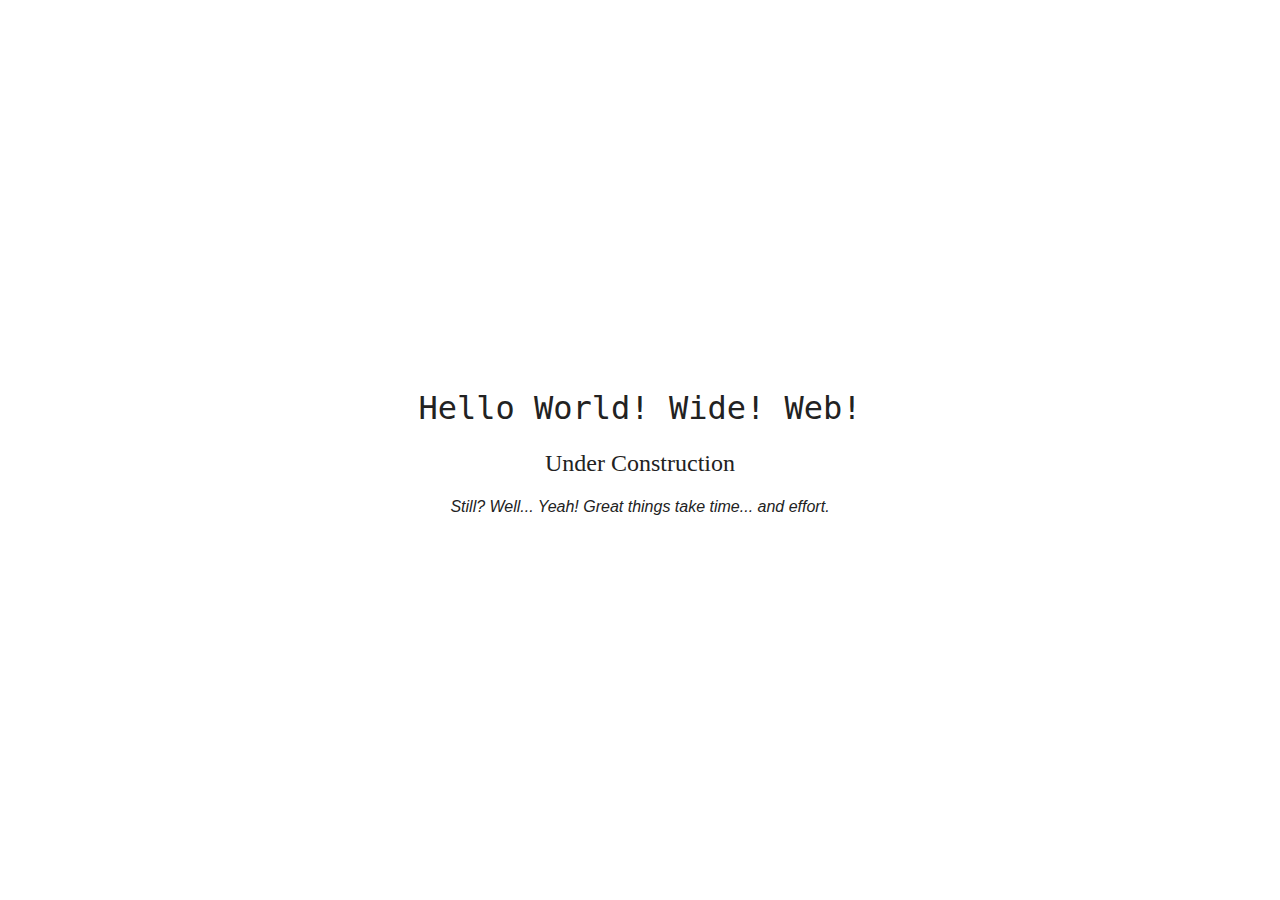
<file: index.html>
<!DOCTYPE html>
<html lang="en">
<head>
	<meta charset="utf-8">
	<meta name="author" content="Nirmal">
	<meta name="title" content="Nirmal Guru — Home">
	<meta name="description" content="A place for me and my code, docs, projects, proposals, RFCs and schemas.">
	<meta name="viewport" content="width=device-width, initial-scale=1">

	<title>Nirmal Guru — Home</title>

	<link rel="stylesheet" href="/styles/main.css">
	<link rel="stylesheet" href="/styles/landing.css">
</head>
<body>
	<h1>Hello World! Wide! Web!</h1>
	<h2>Under Construction</h2>
	<p>Still? Well... Yeah! Great things take <b>time</b>... and <b>effort</b>.</p>
</body>
</html>
</file>
<file: styles/main.css>
/* Automatic dark mode, system fonts, and readable max-width */

:root {
	--fonts-heading: Cambria, Cochin, Georgia, Times, serif;
	--fonts-body: Calibri, Tahoma, Geneva, Verdana, sans-serif;
	--fonts-monospace: ui-monospace, Consolas, Inconsolata, Menlo, Monaco, monospace;
}

@media (prefers-color-scheme: dark)
{
	:root {
		--text-color: #eee;
		--link-color: #2af;
		--code-color: #c5eddc;
		--page-bg-color: #141414;
		--visited-link-color: #c5f;

		/* Ask browser to render elements like inputs & scrollbars per dark theme */
		color-scheme: dark;
	}
}

@media (prefers-color-scheme: light)
{
	:root {
		--text-color: #222;
		--link-color: #06d;
		--code-color: #456658;
		--page-bg-color: white;
		--visited-link-color: #91e;

		color-scheme: light;
	}
}

*
{
	box-sizing: border-box;
}

html, body, input, button, select, textarea
{
	font-family: system-ui, sans-serif;
}

html
{
	margin: 0;
	padding: 0;
	width: 100%;
	height: 100%;
	line-height: 1.2;
	text-size-adjust: 100%;
}

body
{
	margin: 2em auto;
	padding: calc(0.5em + 0.5vmin);
	max-width: 40em;
	color: var(--text-color);
	background-color: var(--page-bg-color);
	font-family: var(--fonts-body);

	/* Good defaults for handling too-long words; won't help in most tables */
	overflow-wrap: break-word;
}

h1, h2, h3, h4, h5, h6
{
	font-weight: 500;
	font-family: var(--fonts-heading);
}

:link
{
	color: var(--link-color);
}

:visited
{
	color: var(--visited-link-color);
}

code, tt, kbd, pre
{
	font-family: var(--fonts-monospace);
	/* Fight famous 'code too big' problem */
	font-size: 90%;
	color: var(--code-color);
}

pre code, pre tt, pre kbd
{
	/* We don't want 90% of 90% for <pre><code> */
	font-size: 100%;
}

/* END */
</file>
<file: styles/landing.css>
/* Landing Page specific styles */

html
{
	display: table;
}

body
{
	display: table-cell;
	text-align: center;
	vertical-align: middle;
}

h1, h2, h3, h4, h5, h6
{
	font-weight: 400;
}

body > h1
{
	font-family: var(--fonts-monospace);
}

p
{
	font-style: italic;
}

p > b
{
	font-weight: 500;
}

@media screen and (max-width: 27em)
{
	body
	{
		font-size: 3.7vw;
	}
}

/* END */
</file>
